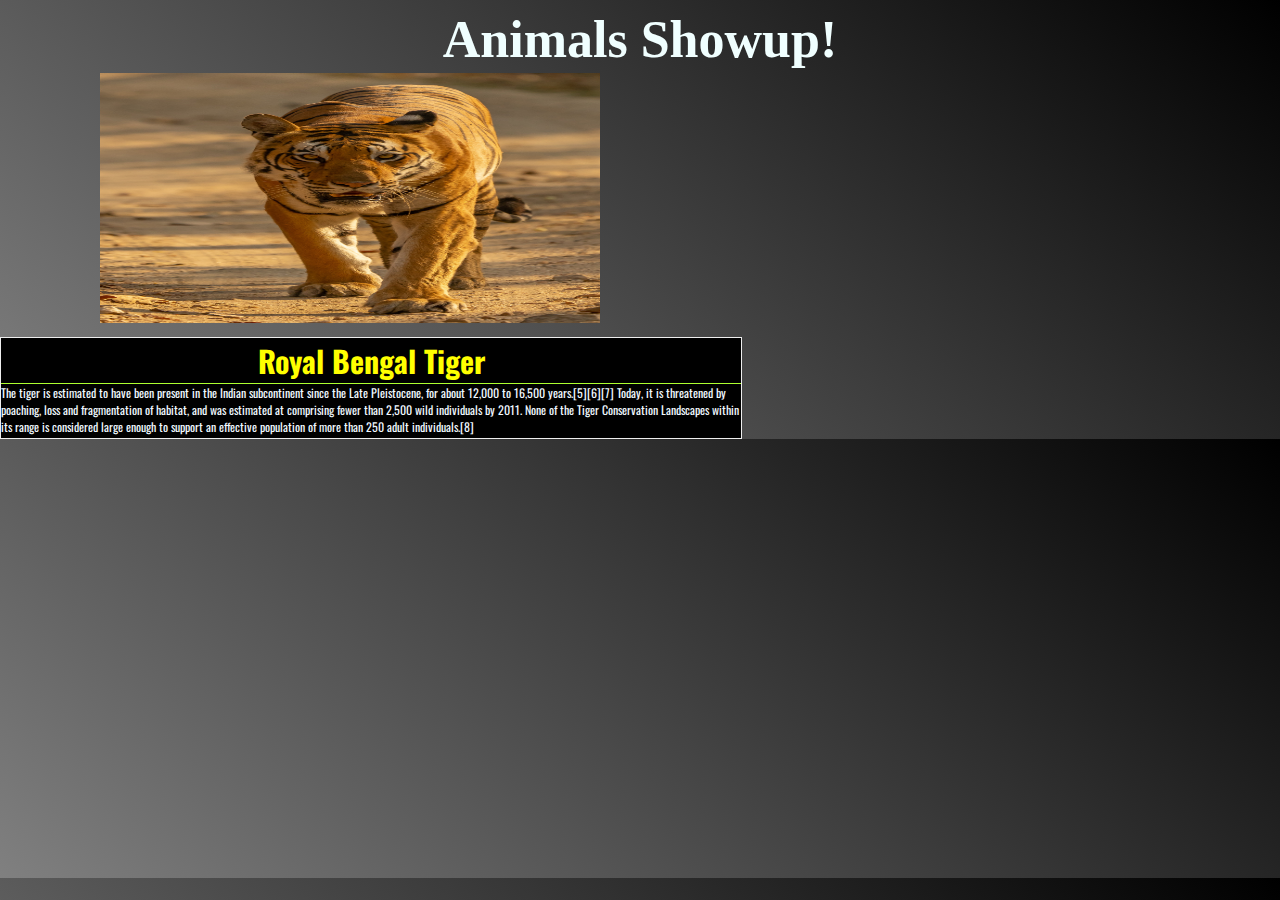
<file: trying/index.html>
<!DOCTYPE html>
<html lang="en">
<head>
    <meta charset="UTF-8">
    <meta name="viewport" content="width=device-width, initial-scale=1.0">
    <title>more practice</title>
    <link rel="stylesheet" href="../trying/index.css">
</head>
<body>
    <div class="first">
        <h1>
            Animals Showup!
        </h1>
    </div>

    <div id="f-img">
        <img height="250px" width="500" src="../trying/images/bag.jpg" alt="coming soon">
    </div>
<div class="f-p">
        <h3>Royal Bengal Tiger</h3>
        <p>The tiger is estimated to have been present in the Indian subcontinent since the Late Pleistocene, for about 12,000 to 16,500 years.[5][6][7] Today, it is threatened by poaching, loss and fragmentation of habitat, and was estimated at comprising fewer than 2,500 wild individuals by 2011. None of the Tiger Conservation Landscapes within its range is considered large enough to support an effective population of more than 250 adult individuals.[8]</p>
    </div>
</body>
</html>
</file>
<file: trying/index.css>
@import url('https://fonts.googleapis.com/css2?family=Oswald&family=Rubik+Doodle+Triangles&display=swap');

* {
    margin: 0;
    padding: 0;
}

body {
    background: linear-gradient(40deg, gray, black);
}

.first {
    height: 63px;
    width: 500px;
    border: 2px solid red;
    border-radius: 20px;
    outline: none;
    margin: 0 auto;
    text-align: center;
    margin-top: 10px;
    /* background: linear-gradient(20deg, black, gray); */
    background-color: transparent;
    color: azure;
    font-size: 26px;
    border: none;
}

#f-img {
    margin-left: 100px;
    
}

.f-p {
    width: 740px;
    height: 100px;
    border: 1px solid #eee;
    margin-top: 10px;
    background: black;
    color:white;
}

.f-p h3 {
    font-size: 30px;
    color: yellow;
    font-family: oswald;
    text-align: center;
    border-bottom: 1px solid greenyellow;
}

.f-p p {
    font-size: 12px;
    color: aliceblue;
    font-family: oswald;
}
</file>
